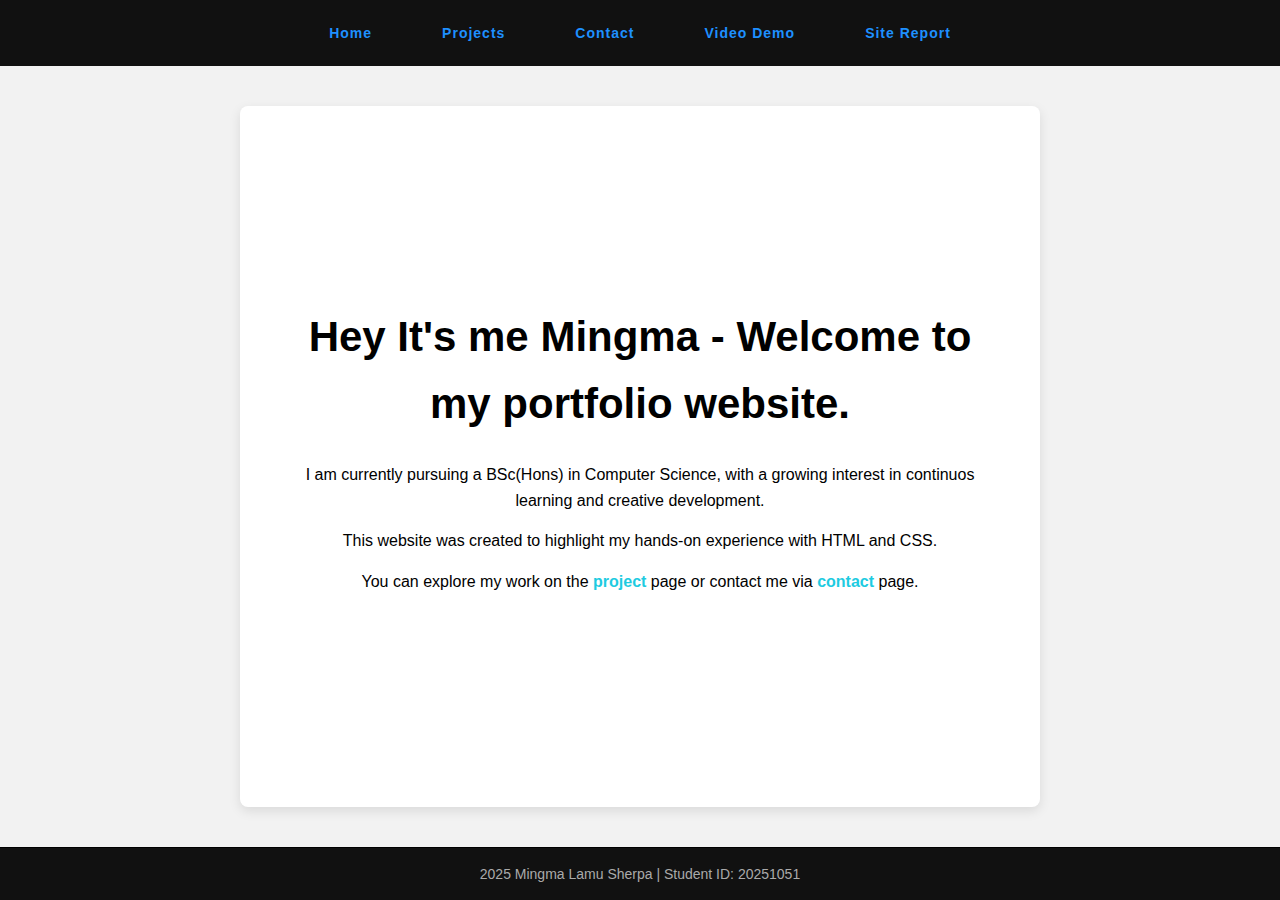
<file: index.html>
<!DOCTYPE html>
<html lang="en">
    
    <head>
        <meta charset ="UTF-8">
        <title> Home Page</title>
        <link href="style.css" rel="stylesheet" type="text/css">
        <meta name="viewport" content="width=device-width, initial-scale=1.0">
    </head>

    <body>

        <header>
             <nav>
                 <ul>
                     <li><a href="index.html">Home</a></li>
                     <li><a href="project.html">Projects</a></li>
                     <li><a href="contact.html">Contact</a></li>
                     <li><a href="videoDemo.html">Video Demo</a></li>
                     <li><a href="sitereport.html">Site Report</a></li>
                 </ul>
             </nav>
        </header>

        <main>
            <section class="main">
                <h1 class="heading"> Hey It's me Mingma - Welcome to my portfolio website. </h1>
                <p> I am currently pursuing a BSc(Hons) in Computer Science, with a growing interest in continuos learning and creative development. </p>
                <p> This website was created to highlight my hands-on experience with HTML and CSS. </p>
                <p> You can explore my work on the <a href="project.html">project</a> page or contact me via <a href="contact.html">contact</a> page. </p>
            </section>
        </main>

        <footer>
            <div class="footer-content">
                <p> 2025 Mingma Lamu Sherpa  | Student ID: 20251051</p>
            </div>
        </footer>
    
    </body>
</html>
</file>
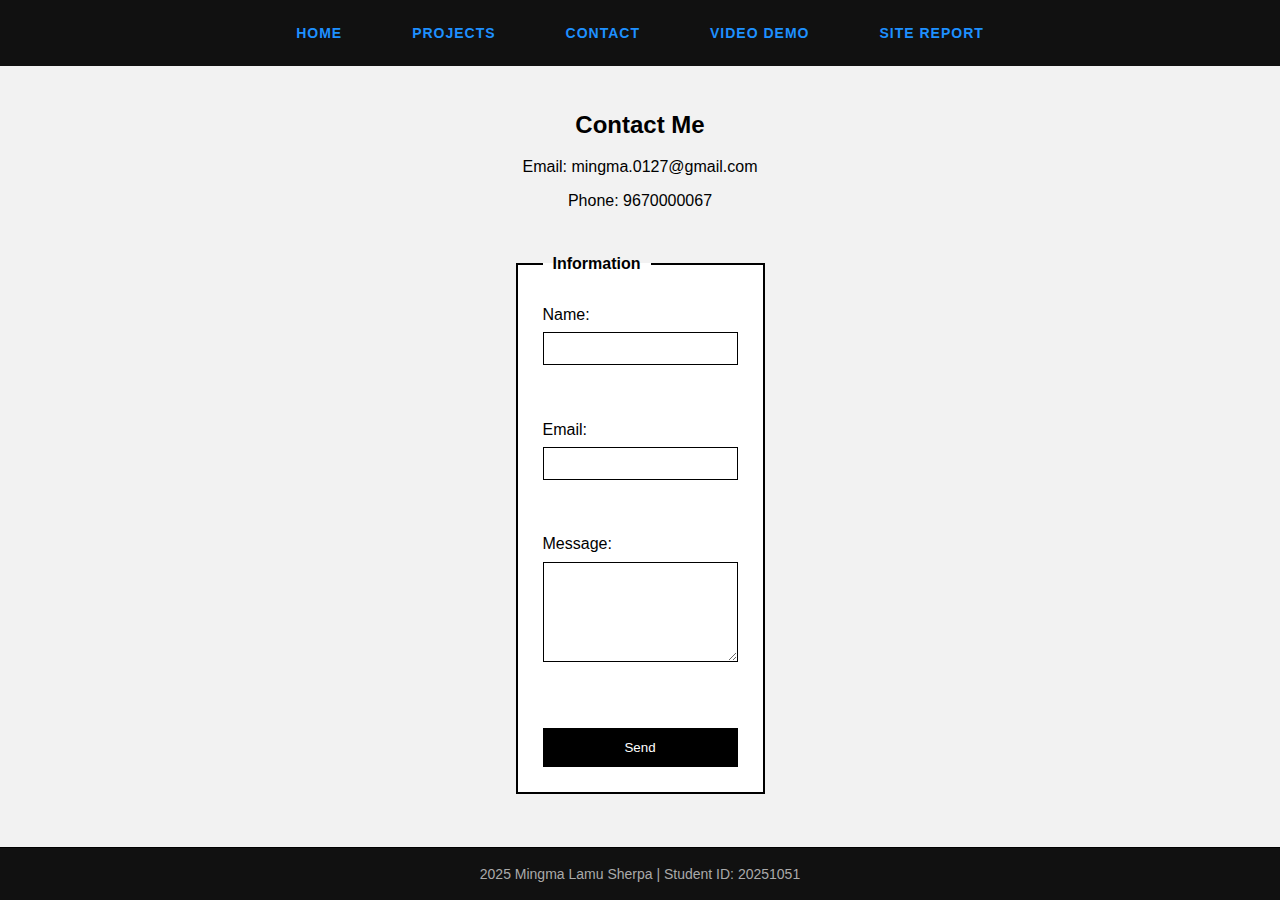
<file: contact.html>
<!DOCTYPE html>
<html lang="en">
    <head>
        <meta charset ="UTF-8">
        <title> Contact Page</title>
        <link href="style.css" rel="stylesheet" type="text/css">
        <meta name="viewport" content="width=device-width, initial-scale=1.0">
    </head>

    <body>

        <header>
            <nav>
                <ul>
                    <li><a href="index.html">HOME</a></li>
                    <li><a href="project.html">PROJECTS</a></li>
                    <li><a href="contact.html">CONTACT</a></li>
                    <li><a href="videoDemo.html">VIDEO DEMO</a></li>
                    <li><a href="sitereport.html">SITE REPORT</a></li>
                </ul>
            </nav>
        </header>
        <h2>Contact Me</h2>
        <p class="paragraph">Email: mingma.0127@gmail.com</p>
        <p class="paragraph">Phone: 9670000067</p>
        <fieldset>
        <legend>Information</legend>
        <form action="mailto:susmita.0127@gmail.com" method="post" enctype="text/plain">
            Name:<br>
            <input type="text" name="name"><br><br>

            Email:<br>
            <input type="email" name="email"><br><br>
            
            Message:<br>
            <textarea name="message"></textarea><br><br>

            <input type="submit" value="Send">
        </form>
        </fieldset>

        <footer>
            <div class="footer-content">
            <p> 2025 Mingma Lamu Sherpa  |  Student ID: 20251051</p>
        </div>
        </footer>

    </body>
</html>
</file>
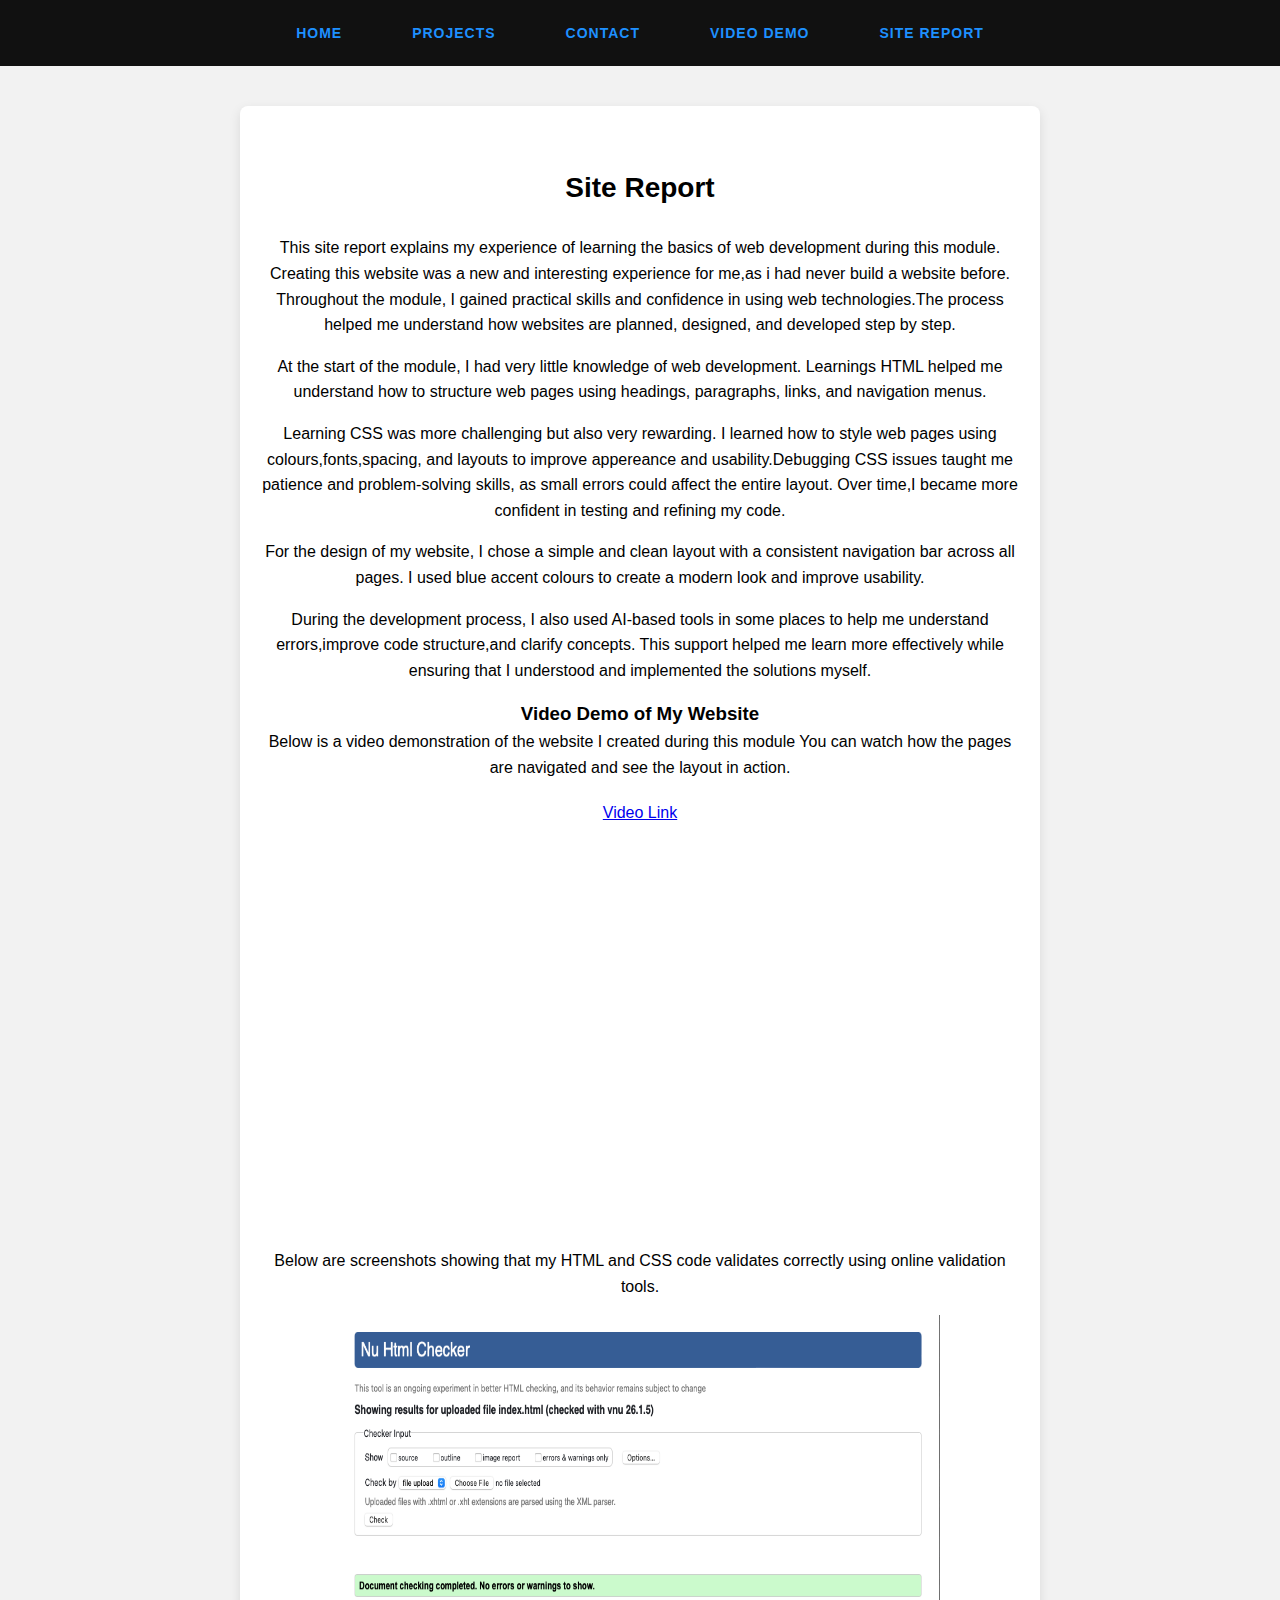
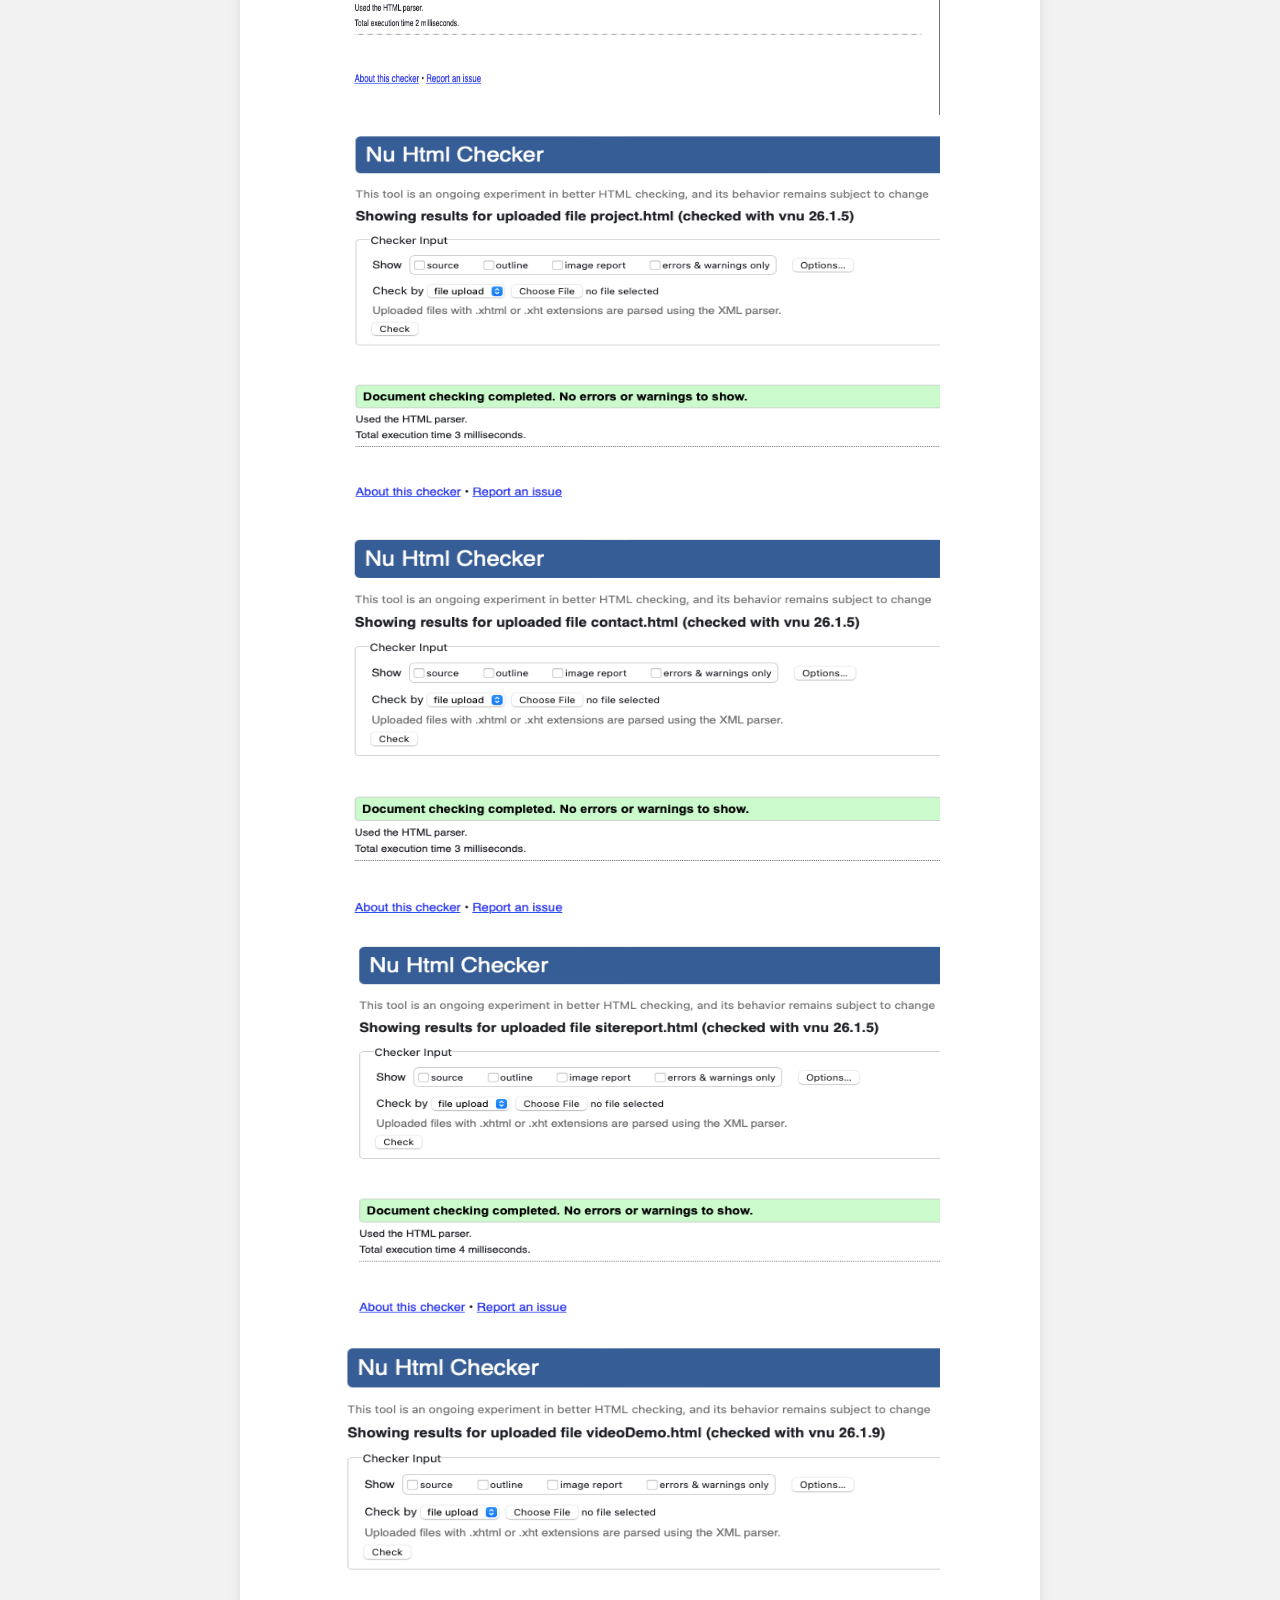
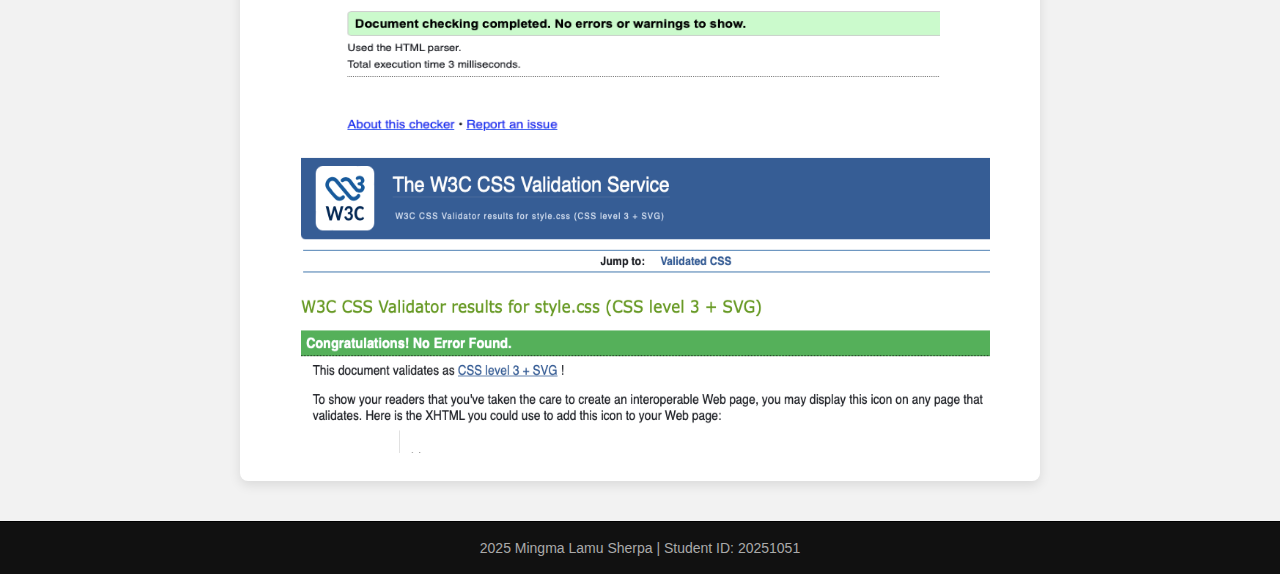
<file: sitereport.html>
<!DOCTYPE html>
<html lang="en">
    <head>
        <meta charset="UTF-8">
        <title> SiteReport Page</title>
        <link href="style.css" rel="stylesheet" type="text/css">
        <meta name="viewport" content="width=device-width, initial-scale=1.0">
    </head>

    <body>

        <header>
            <nav>
                <ul>
                    <li><a href="index.html">HOME</a></li>
                    <li><a href="project.html">PROJECTS</a></li>
                    <li><a href="contact.html">CONTACT</a></li>
                    <li><a href="videoDemo.html">VIDEO DEMO</a></li>
                    <li><a href="sitereport.html">SITE REPORT</a></li>
                </ul>
            </nav>
        </header>

       <main class="site-report">
           <h2> Site Report</h2>

           <p>
              This site report explains my experience of learning the basics of web
              development during this module. Creating this website was a new and 
              interesting experience for me,as i had never build a website before.
              Throughout the module, I gained practical skills and confidence in using
              web technologies.The process helped me understand how websites are planned,
              designed, and developed step by step.
           </p>
          

           <p>
              At the start of the module, I had very little knowledge of web development.
              Learnings HTML helped me understand how to structure web pages using
              headings, paragraphs, links, and navigation menus.
           </p>

           <p>
              Learning CSS was more challenging but also very rewarding. I learned how 
              to style web pages using colours,fonts,spacing, and layouts to improve 
              appereance and usability.Debugging CSS issues taught me patience and 
              problem-solving skills, as small errors could affect the entire layout.
              Over time,I became more confident in testing and refining my code.
           </p>

           <p>
              For the design of my website, I chose a simple and clean layout with a
              consistent navigation bar across all pages. I used blue accent colours
              to create a modern look and improve usability.
           </p>

           <p> 
             During the development process, I also used AI-based tools in some places
             to help me understand errors,improve code structure,and clarify concepts. 
             This support helped me learn more effectively while ensuring that I 
             understood and implemented the solutions myself.
           </p>

           <!-- Video Section -->
           <h3>Video Demo of My Website</h3>
           <p>
              Below is a video demonstration of the website I created during this module
              You can watch how the pages are navigated and see the layout in action.
           </p>

           <div class="video-container">
               <a href="https://youtu.be/Sz1rkA3Vqes?si=3bCoqu0IAZGdEJmO">Video Link</a>
                    
           </div>

           <p>
               Below are screenshots showing that my HTML and CSS code validates
               correctly using online validation tools.
           </p>
           <img src="images/validate1.png" alt="file validate" height="400" width="600">
           <img src="images/validate2.png" alt="file validate" height="400" width="600">
           <img src="images/validate3.png" alt="file validate" height="400" width="600">
           <img src="images/validate4.png" alt="file validate" height="400" width="600">
           <img src="images/validate6.png" alt="file validate" height="400" width="600">
           <img src="images/validate5.png" alt="file validate" height="300" width="700">
       </main> 

        <footer>
            <div class="footer-content">
            <p> 2025 Mingma Lamu Sherpa | Student ID: 20251051</p>   
            </div>
        </footer>
    </body>
</html>
</file>
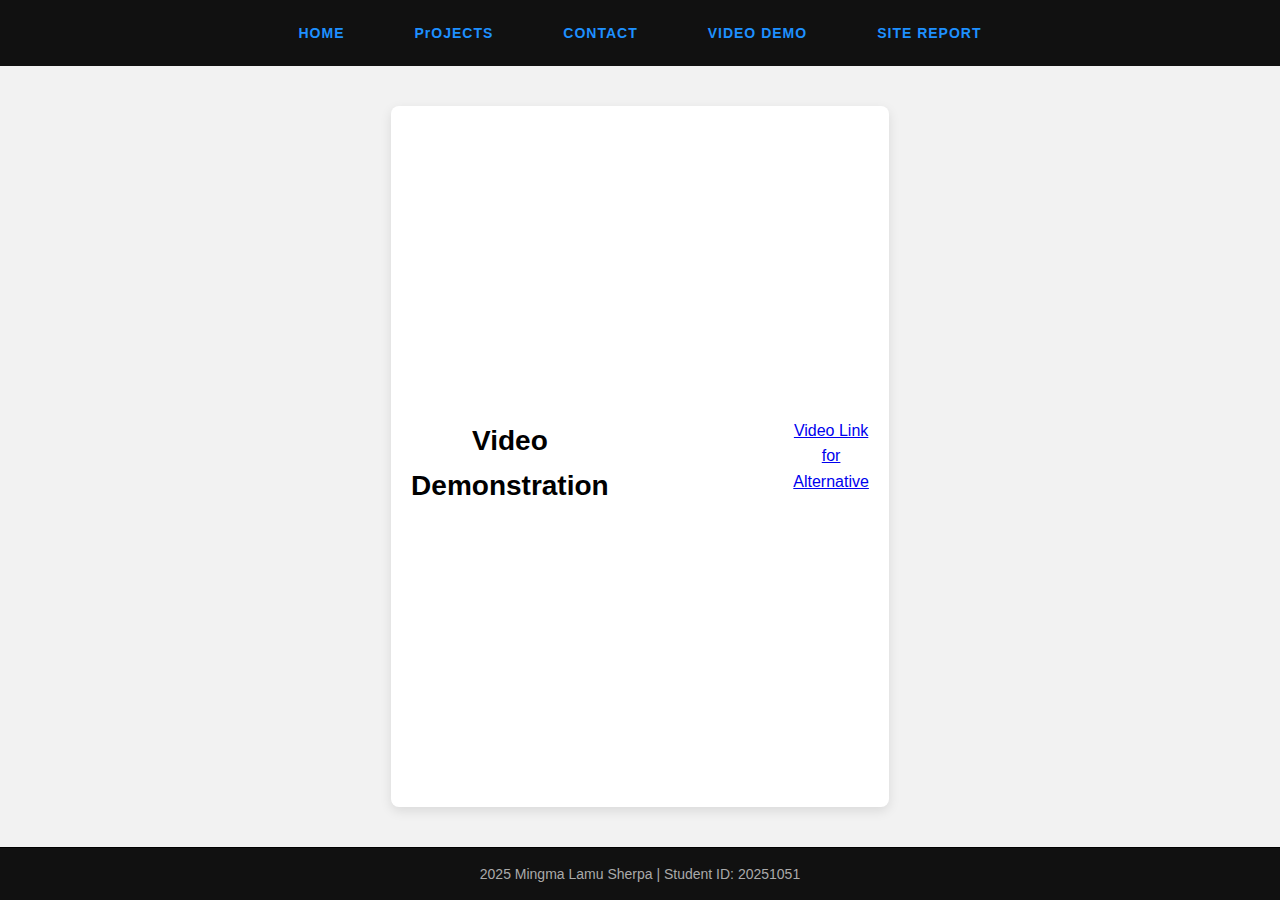
<file: videoDemo.html>
<!DOCTYPE html>
<html lang="en">
    <head>
        <meta charset="UTF-8">
        <title> VideoDemo Page</title>
        <link href="style.css" rel="stylesheet" type="text/css">
        <meta name="viewport" content="width=device-width, initial-scale=1.0">
    </head>

    <body>

        <header>
            <nav>
                <ul>
                    <li><a href="index.html">HOME</a></li>
                    <li><a href="project.html">PrOJECTS</a></li>
                    <li><a href="contact.html">CONTACT</a></li>
                    <li><a href="videoDemo.html">VIDEO DEMO</a></li>
                    <li><a href="sitereport.html">SITE REPORT</a></li>
                </ul>
            </nav>
        </header>

        <main>
            <h2>Video Demonstration</h2>

            <div class="video-container">
            <iframe src="https://www.youtube.com/embed/Sz1rkA3Vqes?si=DQMEbYgCQ1ahVrEH" 
            title="Video Demo"
            frameborder="0"
            allow="accelerometer; autoplay; clipboard-write; encrypted-media; gyroscope;
            picture-in-picture"
            allowfullscreen>
        </iframe>
        
    </div>
     <a href="https://youtu.be/Sz1rkA3Vqes?si=3bCoqu0IAZGdEJmO">Video Link for Alternative</a>
 </main>

        <footer>
            <div class="footer-content">
            <p>  2025 Mingma Lamu Sherpa | Student ID: 20251051</p>
        </div>
        </footer>

    </body>
</html>
</file>
<file: style.css>
/* Reset default browser styles */
* {
    margin: 0;
    padding:0;
    box-sizing: border-box;
    font-family: Arial, Helvetics, sans-serif;
}

/* Body */
body {
    background-color: #000;
    color: white;
    min-height: 100vh;
    display: flex;
    flex-direction: column;
}

/* Header / Navbar */
header {
    padding: 20px 60px;
}

nav ul {
    list-style: none;
    display: flex;
    justify-content: flex-end;
    gap: 30px;
}

nav ul li a {
    text-decoration: none;
    color: #1ecbe1;
    font-size: 14px;
}

nav ul li a:hover {
    opacity: 0.7;
}

/* Main section */
main {
    flex: 1;
    display: flex;
    align-items: center;
    justify-content: center;
}

/* Hero content */
.main {
    max-width: 800px;
    text-align: center;
    padding: 40px;
}

.heading {
    font-size: 42px;
    margin-bottom: 25px;
}

.main p {
    font-size: 16px;
    line-height: 1.6;
    margin-bottom: 15px;
    color: #000;
}

/* Links inside text */
.main a {
    color: #1ecbe1;
    font-weight: bold;
    text-decoration: none;
}

.main a:hover {
    text-decoration: underline;
}

/* Footer */
footer {
    text-align: center;
    padding: 15px;
    font-size: 14px;
    color: black;
    border-top: 1px solid black;
}

/* Reset default browser styles */
* {
    margin: 0;
    Padding: 0;
    box-sizing: border-box;
    font-family: Arial, Helvetica, sans-serif;
}

/* Body */
body {
    background-color: #f4f4f4;
    color: black;
    line-height: 1.6;
}

/* Header & Navigation */
header {
    background-color: pink;
    padding: 15px 0;
}

nav ul {
    list-style: none;
    display: flex;
    justify-content: center;
    flex-wrap: wrap;
}

nav ul li {
    margin: 0 15px;
}

nav ul li a {
    color: #00abd5; /* blue */
    text-decoration:none;
    font-weight: bold;
}

nav ul li a:hover {
    color: #1ecbe1;
}

/* Main Content */
main {
    padding: 40px 20px;
    max-width: 1100px;
    margin: auto;
}

main h2 {
    text-align: center;
    margin-bottom: 30px;
}

/* Projects Section */
.projects {
    display: grid;
    grid-template-columns: repeat(auto-fit, minmax(250px, 1fr));
    gap: 25px;
}

/* Individual Project Card */
.project {
    background: #fff;
    border-radius: 8px;
    padding: 15px;
    text-align: center;
    box-shadow: 0 4px 10px rgba(0, 0, 0, 0.1);
    transition: transform 0.3s ease;
}

.project:hover {
    transform: translateY(-5px);
}

.project img {
    width: 100%;
    height: auto;
    border-radius: 5px;
}

.project p {
    margin-top: 12px;
    font-weight: bold;
}

/* Footer */
.footer {
    background-color: #222;
    color: #fff;
    text-align: center;
    padding: 15px 0;
    margin-top: 40px;
}

/* Responsive Navigation (Mobile) */
@media (max-width: 600px) {
    nav ul {
        flex-direction: column;
        align-items: center;
    }

    nav ul li {
        margin: 10px 0;
    }
}

/* Reset */
* {
    margin: 0;
    padding:0;
    box-sizing: border-box;
    font-family: Arial, Helvetica, sans-serif;
}

/* Body */
body {
    background-color: #fff;   /* white */
    color: #000;              /* black text */
    min-height: 100vh;
    display: flex;
    flex-direction: column;
}

/* Header / Navigation */
header {
    background-color: #000;   /* black */
    padding: 15px 0;
}

nav ul {
    list-style: none;
    display: flex;
    justify-content: center;
    flex-wrap: wrap;
}

nav ul li a {
    color: #fff;                 /* white links */
    text-decoration: none;
    font-weight: bold;
}

nav ul li a:hover {
    text-decoration: underline;
}

/* Page Title */
h2 {
    text-align: center;
    margin: 40px 0 10px;
}

/* Contact Info */
.paragraph {
    text-align: center;
    margin-bottom: 8px;
    font-size: 16px;
}

/* Form */
fieldset {
    max-width: 500px;
    margin: 30px auto;
    padding: 25px;
    border: 2px solid #000;
    background-color: #fff;
}

legend {
    font-weight: bold;
    padding: 0 10px;
}

/* Inputs */
form {
    display: flex;
    flex-direction: column;
}

input,
textarea {
    padding: 8px;
    margin-top: 5px;
    border: 1px solid #000;
    background-color: #fff;
    color: #000;
}

textarea {
    min-height: 100px;
}

/* Button */
input[type="submit"] {
    margin-top: 15px;
    background-color: #000;
    color: #fff;
    border: 2px solid #000;
    cursor: pointer;
    padding: 10px;
}

input[type="submit"]:hover {
    background-color: #fff;
    color: #000;
}

/* Footer */
footer {
    margin-top: auto;
    background-color: #000;
    color: #fff;
    text-align: center;
    padding: 15px;
}

/* Mobile */
@media (max-width: 600px) {
    nav ul {
        flex-direction: column;
    }

    nav ul li {
        margin: 8px 0;
    }
}

/* Reset default browser styles */
* {
    margin: 0;
    padding: 0;
    box-sizing: border-box;
    font-family: Arial, Helvetica, sans-serif;
}

/* Body */
body {
    background-color: #f2f2f2; /* light background */
    color: #000;
    min-height: 100vh;
    display: flex;
    flex-direction: column;
}

/* Header / Navbar */
header {
    background-color: #111;
    padding: 20px 60px;
}

nav ul {
    list-style: none;
    display: flex;
    justify-content: center;
    gap: 40px;
}

nav ul li a {
    text-decoration: none;
    color: #1e90ff; /* blue links */
    font-weight: bold;
    letter-spacing: 1px;
}

nav ul li a:hover {
    color: #00bfff;
    border-bottom: 2px solid #00bfff;
    padding-bottom: 4px;
}

/* Main Content */
main {
    flex: 1;
    background-color: #ffffff; /* white content area */
    text-align: center;
    padding: 60px 20px;
}

main h2 {
    margin-bottom: 30px;
    font-size: 28px;
}

/* Video */
iframe {
    width: 80%;
    max-width: 800px;
    height: 450px;
    border: 2px solid #1e90ff;
    border-radius: 10px;
}

/* Footer */
footer {
    background-color: #111;
    padding: 15px 0;
    text-align: center;
}

.footer-content p {
    font-size: 14px;
    color: #aaa;
}
.video-container {
    position: relative;
    width: 100%;
    padding-bottom: 56.25%; /* 16:9 ratio */
    height: 0;
    overflow: hidden;
}

.video-container iframe {
    position: absolute;
    top: 0;
    left: 0;
    width: 100%;
    height: 100%;
    border: 0;
}


/* Reset */
* {
    margin: 0;
    padding: 0;
    box-sizing: border-box;
    font-family: Arial, Helvetica, sans-serif;
}

/* Body */
body {
    background-color: #f2f2f2;
    color: #000;
    min-height: 100vh;
    flex-direction: column;
}

/* Header / Navigation */
header {
    background-color: #111;
    padding: 20px 60px;
}

nav ul {
    list-style: none;
    justify-content: center;
    gap: 40px;
}

nav ul li a {
    text-decoration: none;
    color: #1e90ff;
    font-weight: bold;
    letter-spacing: 1px;
}

nav ul li a:hover {
    color: #00bfff;
    border-bottom: 2px solid #00bfff;
    padding-bottom: 4px;
}

/* Site Report Content */
main {
    max-width: 800px;
    margin: 40px auto;
    background-color: #fff;
    padding: 20px;
    border-radius: 8px;
    box-shadow: 0 4px 12px rgba(0, 0, 0, 0.1);
}

main h2 {
    text-align: center;
    margin-bottom: 25px;
}

main p {
    line-height: 1.7;
    margin-bottom: 15px;
}

/* Footer */
footer {
    background-color: #111;
    text-align: center;
    padding: 15px 0;
}

.footer-content p {
    font-size: 14px;
    color: #aaa;
}

/* Mobile Responsive */
@media (max-width: 600px) {
    nav ul {
        flex-direction: row;
        gap: 15px;
    }

    main {
        margin: 20px;
        padding: 25px;
    }
}
.site-report {
    display: block !important;
    max-width: 800px;
    margin: 40px auto;
    padding: 20px;
}
.site-report h1 {
    display: block;
    margin-bottom: 20px;
    text-align: left;
}

.site-report p {
    margin-bottom: 16px;
    line-height: 1.6;
}
/* Video Demo Section */
.video-container {
    position: relative;
    width: 100;
    max-width: 800px; /* optional max width */
    padding-bottom: 56.25%; /* 16:9 aspect ratio */
    height: 0;
    margin: 20px auto; /* center the video */
    overflow: hidden;
}

.video-container iframe {
    position: absolute;
    top: 0;
    left: 0;
    width: 100%;
    height: 100%;
    border: 0;
    border-radius: 8px;
}
</file>
